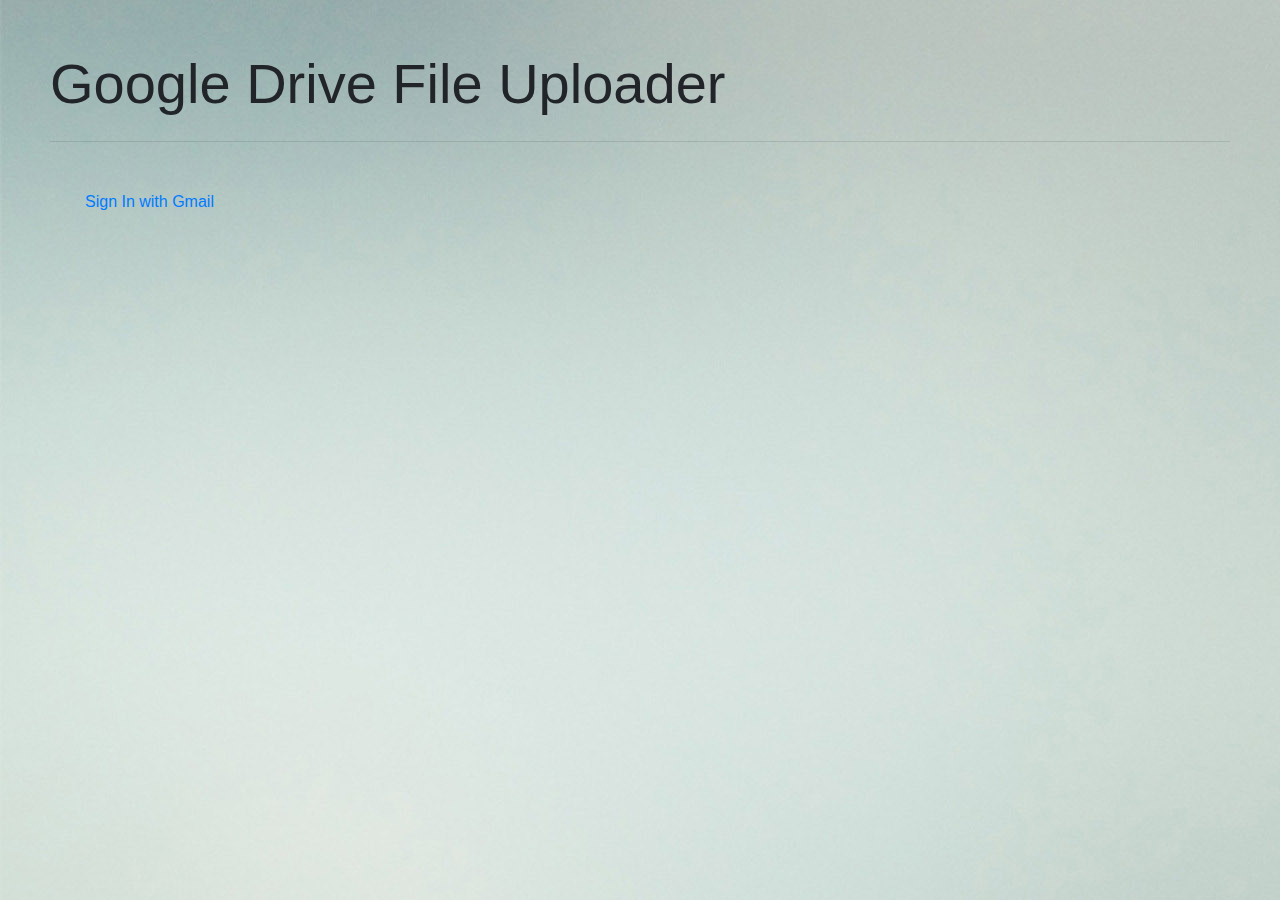
<file: target/classes/static/index.html>
<!doctype html>
<html lang="en">
<head>
<!-- Required meta tags -->
<meta charset="utf-8">
<meta name="viewport" content="width=device-width, initial-scale=1, shrink-to-fit=no">
<!-- Bootstrap CSS -->
<link rel="stylesheet" href="css/bootstrap.css">
<title>File Uploader</title>
</head>

<body background="images/silver.jpg">
	<div style="margin: 50px;">
		<div>
			<div>
				<h2 class="display-4">Google Drive File Uploader</h2>
				<hr class="my-4">
			</div>
			<br>
			<div class="container">
				<a href="/googlesignin">Sign In with Gmail</a>		
			</div>			
		</div>
	</div>

	<script src="js/jquery.js"></script>
	<script src="js/popper.js"></script>
	<script src="js/bootstrap.js"></script>
	<script src="js/bootbox.min.js"></script>
	<script type="text/javascript" src="js/upload.js"></script>
</body>
</html>
</file>
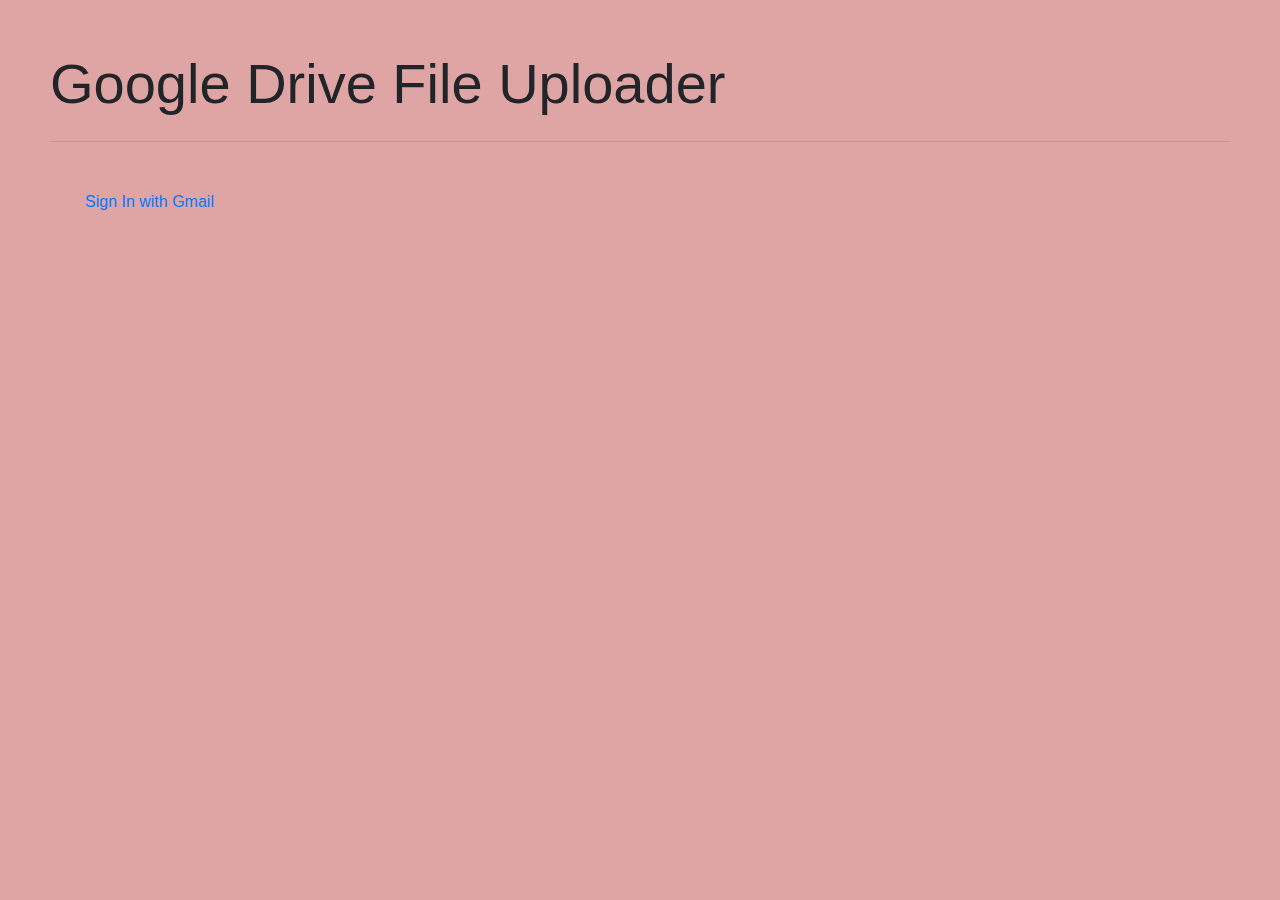
<file: src/main/resources/static/index.html>
<!doctype html>
<html lang="en">
<head>
<!-- Required meta tags -->
<meta charset="utf-8">
<meta name="viewport" content="width=device-width, initial-scale=1, shrink-to-fit=no">
<!-- Bootstrap CSS -->
<link rel="stylesheet" href="css/bootstrap.css">
<title>File Uploader</title>
</head>

<body background="images/image.jpg">
	<div style="margin: 50px;">
		<div>
			<div>
				<h2 class="display-4">Google Drive File Uploader</h2>
				<hr class="my-4">
			</div>
			<br>
			<div class="container">
				<a href="/googlesignin">Sign In with Gmail</a>		
			</div>			
		</div>
	</div>

	<script src="js/jquery.js"></script>
	<script src="js/popper.js"></script>
	<script src="js/bootstrap.js"></script>
	<script src="js/bootbox.min.js"></script>
	<script type="text/javascript" src="js/upload.js"></script>
</body>
</html>
</file>
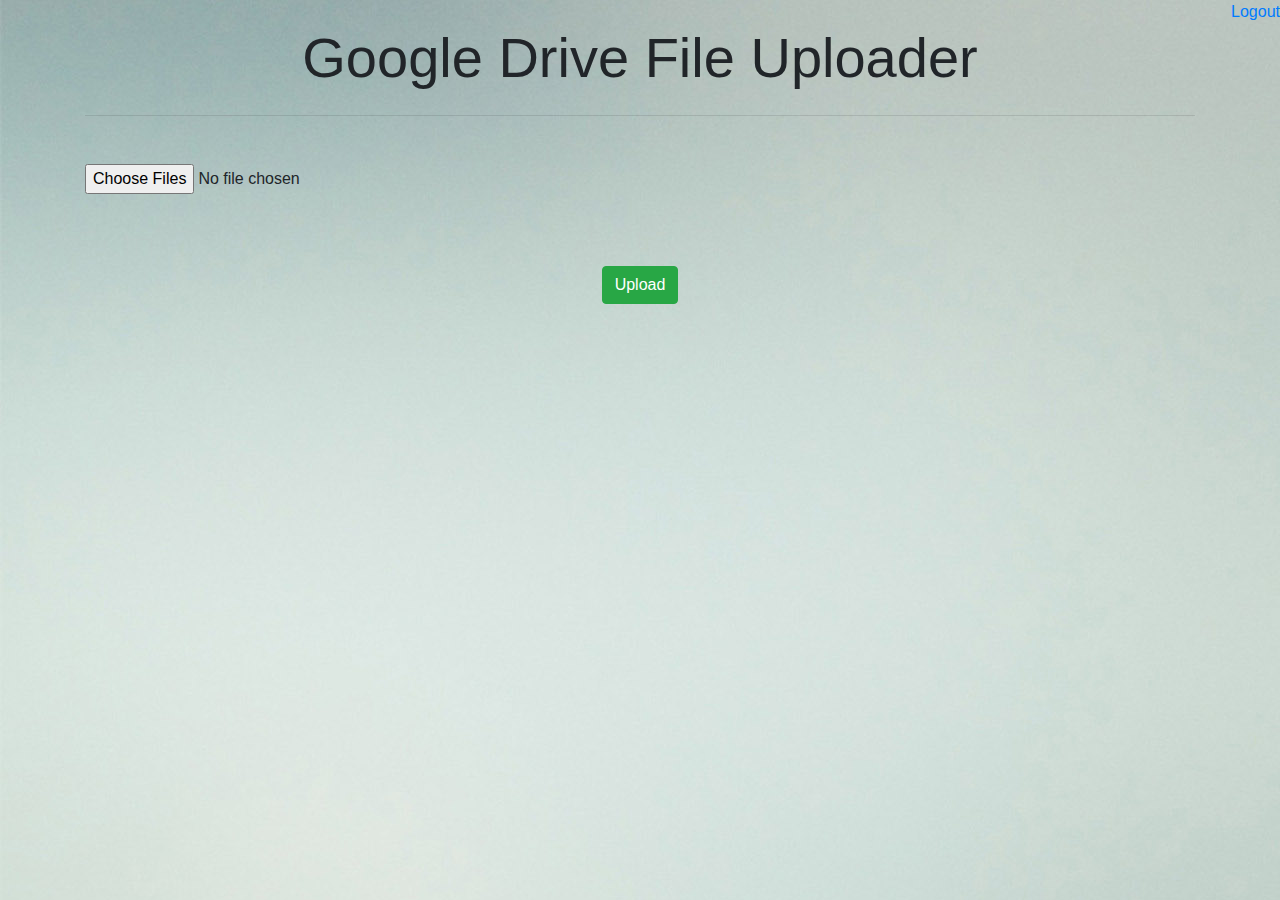
<file: target/classes/static/home.html>
<!doctype html>
<html lang="en">
<head>
<!-- Required meta tags -->
<meta charset="utf-8">
<meta name="viewport" content="width=device-width, initial-scale=1, shrink-to-fit=no">
<!-- Bootstrap CSS -->
<link rel="stylesheet" href="css/bootstrap.css">
<title>File Uploader</title>
</head>

<body background="images/silver.jpg">
	<div>
		<div align="right">
			<a href="/logout" align="right-top">Logout</a>
		</div>
		<div class="container" align="center">
			<div>
				<h2 class="display-4">Google Drive File Uploader</h2>
				<hr class="my-4">
			</div>
			<br>
			<form id="imageUpload" method="POST" action="/upload" enctype="multipart/form-data">
				<div class="text-left">
					<input type="file" id="files" name="file" width="50" height="17"
						data-multiple-caption="{count} files selected" multiple />
					<div class="text-left">
						<br />
						<output id="selectedFiles"></output>
					</div>
				</div>
				<br /> <input id="uploadButton" type="button" class="btn btn-success" value="Upload" /> 
			</form>
		</div>
	</div>


	<script src="js/jquery.js"></script>
	<script src="js/popper.js"></script>
	<script src="js/bootstrap.js"></script>
	<script src="js/bootbox.min.js"></script>
	<script type="text/javascript" src="js/upload.js"></script>
</body>
</html>
</file>
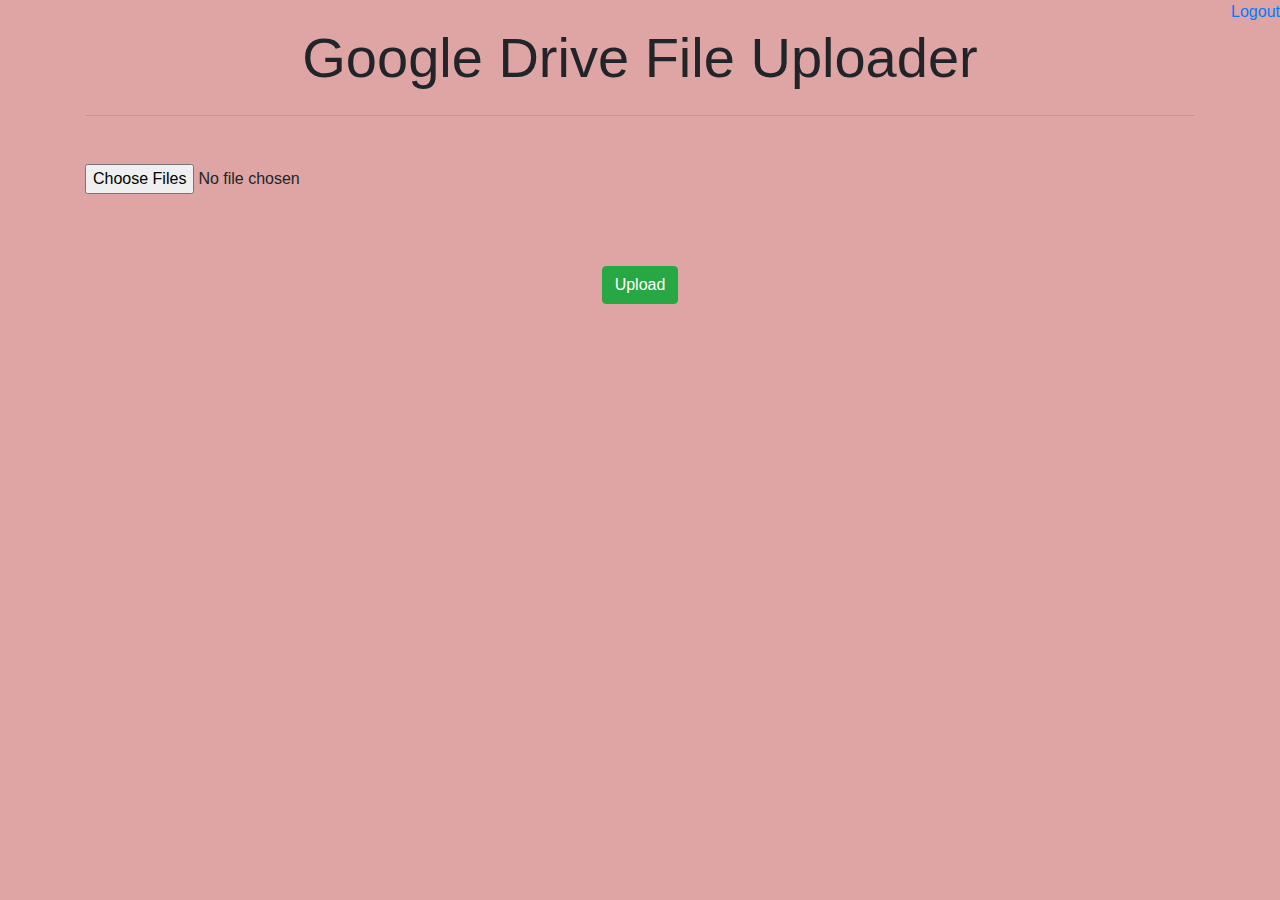
<file: src/main/resources/static/home.html>
<!doctype html>
<html lang="en">
<head>
<!-- Required meta tags -->
<meta charset="utf-8">
<meta name="viewport" content="width=device-width, initial-scale=1, shrink-to-fit=no">
<!-- Bootstrap CSS -->
<link rel="stylesheet" href="css/bootstrap.css">
<title>File Uploader</title>
</head>

<body background="images/image.jpg">
	<div>
		<div align="right">
			<a href="/logout" align="right-top">Logout</a>
		</div>
		<div class="container" align="center">
			<div>
				<h2 class="display-4">Google Drive File Uploader</h2>
				<hr class="my-4">
			</div>
			<br>
			<form id="imageUpload" method="POST" action="/upload" enctype="multipart/form-data">
				<div class="text-left">
					<input type="file" id="files" name="file" width="50" height="17"
						data-multiple-caption="{count} files selected" multiple />
					<div class="text-left">
						<br />
						<output id="selectedFiles"></output>
					</div>
				</div>
				<br /> <input id="uploadButton" type="button" class="btn btn-success" value="Upload" /> 
			</form>
		</div>
	</div>


	<script src="js/jquery.js"></script>
	<script src="js/popper.js"></script>
	<script src="js/bootstrap.js"></script>
	<script src="js/bootbox.min.js"></script>
	<script type="text/javascript" src="js/upload.js"></script>
</body>
</html>
</file>
